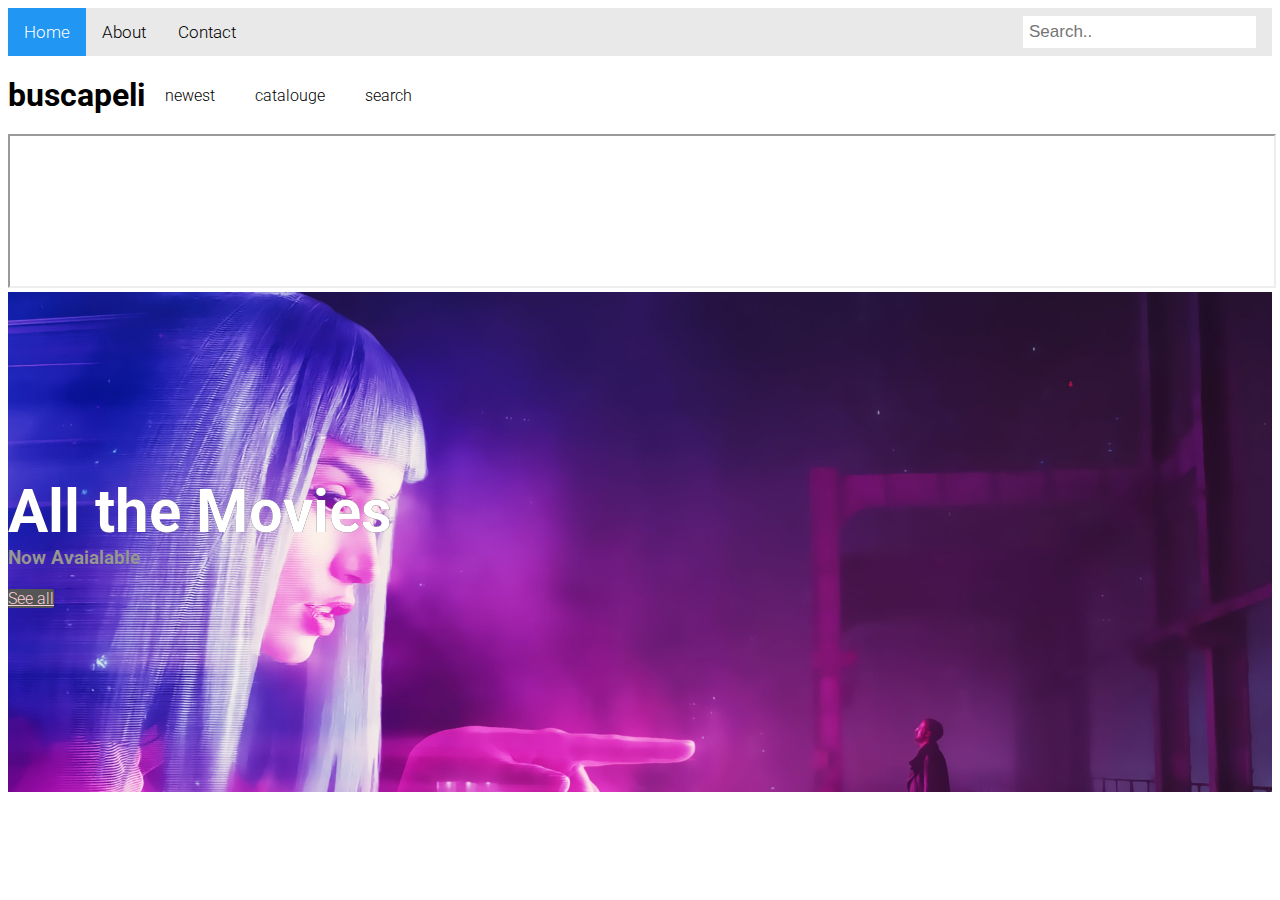
<file: index.html>
<!DOCTYPE html>
<html>

<head>
    <title>buscapeli</title>
    <meta charset="utf-8" />
    <link rel="stylesheet" href="https://maxcdn.bootstrapcdn.com/bootstrap/3.3.6/css/bootstrap.min.css"
        integrity="sha384-1q8mTJOASx8j1Au+a5WDVnPi2lkFfwwEAa8hDDdjZlpLegxhjVME1fgjWPGmkzs7" crossorigin="anonymous">
    <link href='https://fonts.googleapis.com/css?family=Roboto:300,400,700' rel='stylesheet' type='text/css'>
    <link rel="stylesheet" type="text/css" href="main.css" />
</head>

<body>
    <div class="topnav">
        <a class="active" href="#home">Home</a>
        <a href="#about">About</a>
        <a href="#contact">Contact</a>
        <input type="text" placeholder="Search..">
    </div>
    <header class="container">
        <div class="row">
            <h1 class="col-sm-4">buscapeli</h1>
            <nav class="col-sm-8 text-right">
                <p>newest</p>
                <p>catalouge</p>
                <p>search</p>
            </nav>
        </div>
    </header>
    <script src="https://anvil.works/embed.js" async></script>
    <iframe style="width:100%;" data-anvil-embed
        src="https://FUDSPRSRPQ3T7K5X.anvil.app/OJNIRE3KLRUOPAEAOXYUIHCI"></iframe>
    <section class="jumbotron">
        <div class="container">
            <div class="row text-center">
                <h2>All the Movies</h2>
                <h3>Now Avaialable</h3>
                <a class="btn btn-primary" href="#" role="button">See all</a>
            </div>
        </div>
    </section>
</body>

</html>

</html>
</file>
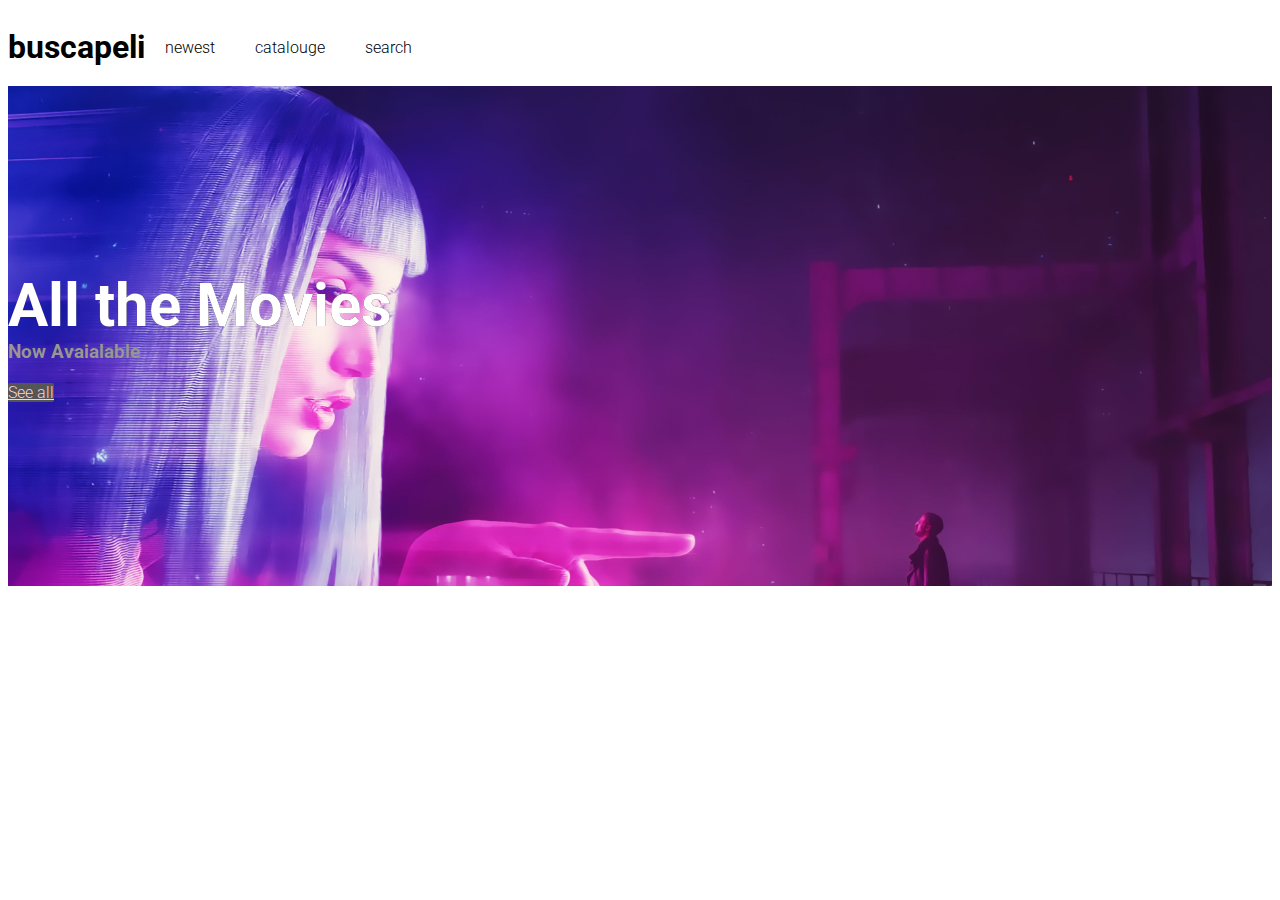
<file: buscapeli.html>
<!DOCTYPE html>
<html>

<head>
    <title>buscapeli</title>
    <meta charset="utf-8" />
    <link rel="stylesheet" href="https://maxcdn.bootstrapcdn.com/bootstrap/3.3.6/css/bootstrap.min.css"
        integrity="sha384-1q8mTJOASx8j1Au+a5WDVnPi2lkFfwwEAa8hDDdjZlpLegxhjVME1fgjWPGmkzs7" crossorigin="anonymous">
    <link href='https://fonts.googleapis.com/css?family=Roboto:300,400,700' rel='stylesheet' type='text/css'>
    <link rel="stylesheet" type="text/css" href="main.css" />
</head>

<body>
    <header class="container">
        <div class="row">
            <h1 class="col-sm-4">buscapeli</h1>
            <nav class="col-sm-8 text-right">
                <p>newest</p>
                <p>catalouge</p>
                <p>search</p>
            </nav>
        </div>
    </header>
    <section class="jumbotron">
        <div class="container">
            <div class="row text-center">
                <h2>All the Movies</h2>
                <h3>Now Avaialable</h3>
                <a class="btn btn-primary" href="#" role="button">See all</a>
            </div>
        </div>
    </section>
</body>

</html>

</html>
</file>
<file: main.css>
body {
    font-family: 'Roboto', sans-serif;
    font-weight: 300;
  }
  
  header {
    padding: 20px 0;
  }
  
  header .row,
  footer .row {
    display: flex;
    align-items: center;
  }
  
  header h1 {
    font-weight: 700;
    margin: 0;
  }
  
  header nav {
    display: flex;
    justify-content: flex-end;
  }
  
  header p {
    padding: 0 20px;
    margin: 0;
  }
  
  .jumbotron {
    display: flex;
    align-items: center;
    background-image: url("https://gtresd.github.io/buscapeli/wallpaper.jpg");
    background-size: cover;
    color: #ffffff;
    height: 500px;
    text-shadow: 0.25px 0.25px 0.25px #000000;
  }
  
  .jumbotron h2 {
    font-size: 60px;
    font-weight: 700;
    margin: 0;
    color: #fff;
  }
  
  .jumbotron h3 {
    margin: 0 0 20px;
    color: #ffffff99;
  }
  
  section .row img {
    margin: 0 0 30px;
    width: 100%;
  }
  
  .col-md-6 {
    margin: 0 0 30px;
  }
  
  .btn.btn-primary {
    border-radius: 2px;
    border: 0px;
    color: #fbd1d5;
    text-shadow: none;
    background-color: #555555;
  }
  
  .btn.btn-primary:hover {
    color: #ffffff;
    background-color: #fbd1d5;
  }
  
  .btn-secondary {
    background-color: #E8DFE0;
    color: #ffffff;
    margin: 0 0 30px;
  }
  
  footer {
    font-size: 12px;
    padding: 20px 0;
  }
  
  footer .col-sm-8 {
    display: flex;
    justify-content: flex-end;
  }
  
  footer ul {
    list-style: none;
  }
  
  footer li img {
    width: 32px;
    height: 32px;
    background-color:444;
  }

  /* Add a black background color to the top navigation bar */
.topnav {
  overflow: hidden;
  background-color: #e9e9e9;
}

/* Style the links inside the navigation bar */
.topnav a {
  float: left;
  display: block;
  color: black;
  text-align: center;
  padding: 14px 16px;
  text-decoration: none;
  font-size: 17px;
}

/* Change the color of links on hover */
.topnav a:hover {
  background-color: #ddd;
  color: black;
}

/* Style the "active" element to highlight the current page */
.topnav a.active {
  background-color: #2196F3;
  color: white;
}

/* Style the search box inside the navigation bar */
.topnav input[type=text] {
  float: right;
  padding: 6px;
  border: none;
  margin-top: 8px;
  margin-right: 16px;
  font-size: 17px;
}

/* When the screen is less than 600px wide, stack the links and the search field vertically instead of horizontally */
@media screen and (max-width: 600px) {
  .topnav a, .topnav input[type=text] {
    float: none;
    display: block;
    text-align: left;
    width: 100%;
    margin: 0;
    padding: 14px;
  }
  .topnav input[type=text] {
    border: 1px solid #ccc;
  }
}
</file>
